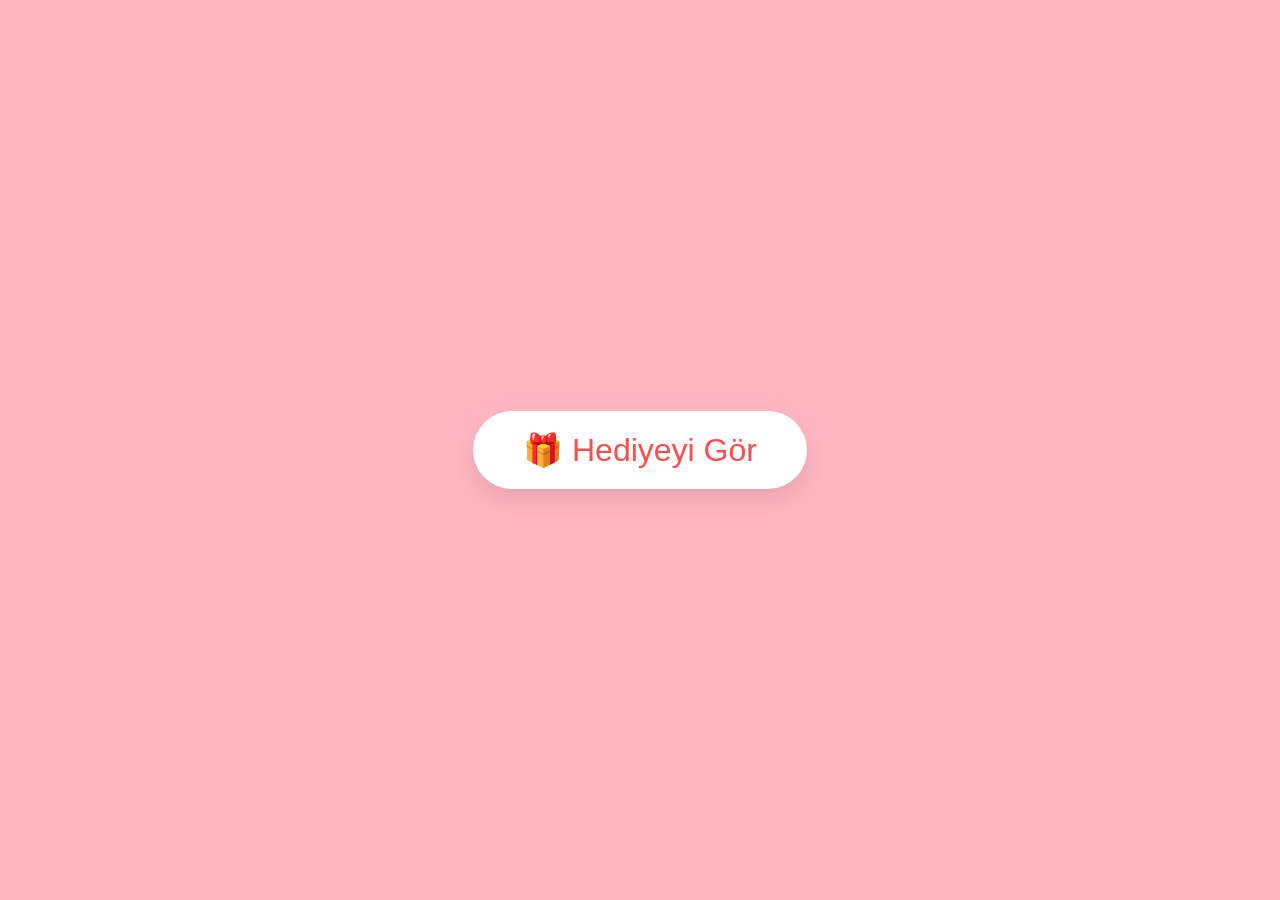
<file: index.html>
<!DOCTYPE html>
<html lang="tr">
<head>
    <meta charset="UTF-8">
    <meta name="viewport" content="width=device-width, initial-scale=1.0">
    <title>Sana Bir Sürprizim Var ✨</title>
    <link href="https://fonts.googleapis.com/css2?family=Dancing+Script:wght@600&display=swap" rel="stylesheet">
    <style>
        body, html {
            margin: 0; padding: 0; width: 100%; height: 100%;
            display: flex; justify-content: center; align-items: center;
            background-color: #ffb6c1; font-family: 'Dancing Script', cursive;
            overflow: hidden; color: white;
        }
        .container { text-align: center; }

        /* Hediye Butonu Stili */
        .gift-button {
            display: none; /* Başlangıçta gizli */
            padding: 20px 50px; font-size: 32px;
            color: #ff4d4d; background-color: white; border: none;
            border-radius: 50px; box-shadow: 0 10px 25px rgba(0,0,0,0.1);
            cursor: pointer; transition: 0.3s; animation: pulse 1.5s infinite;
        }

        /* Geri Sayım Stili */
        #countdown {
            display: block;
            background: rgba(255, 255, 255, 0.2);
            padding: 30px;
            border-radius: 20px;
            backdrop-filter: blur(5px);
        }
        .timer-text { font-size: 24px; margin-bottom: 10px; }
        #time { font-size: 40px; font-weight: bold; letter-spacing: 2px; }

        @keyframes pulse {
            0% { transform: scale(1); }
            50% { transform: scale(1.05); }
            100% { transform: scale(1); }
        }
    </style>
</head>
<body>

    <div class="container">
        <div id="countdown">
            <div class="timer-text">Sürprize çok az kaldı...</div>
            <div id="time">00:00:00:00</div>
        </div>

        <button id="giftBtn" class="gift-button" onclick="goAndPlay()">🎁 Hediyeyi Gör</button>
    </div>

    <audio id="startMusic" src="music/WhatsApp Audio 2026-05-11 at 22.12.29.aac"></audio>

    <script>
        // HEDEF TARİH: 15 Mayıs 2026, 00:00:00
        const targetDate = new Date("May 13, 2026 00:00:00").getTime();

        const x = setInterval(function() {
            const now = new Date().getTime();
            const distance = targetDate - now;

            // Zaman hesaplama
            const days = Math.floor(distance / (1000 * 60 * 60 * 24));
            const hours = Math.floor((distance % (1000 * 60 * 60 * 24)) / (1000 * 60 * 60));
            const minutes = Math.floor((distance % (1000 * 60 * 60)) / (1000 * 60));
            const seconds = Math.floor((distance % (1000 * 60)) / 1000);

            // Sayacı ekrana yazdır
            document.getElementById("time").innerHTML = days + "g " + hours + "s " + minutes + "d " + seconds + "sn ";

            // Süre dolduğunda yapılacaklar
            if (distance < 0) {
                clearInterval(x);
                document.getElementById("countdown").style.display = "none";
                document.getElementById("giftBtn").style.display = "inline-block";
            }
        }, 1000);

        function goAndPlay() {
            var audio = document.getElementById("startMusic");
            audio.play();
            
            setTimeout(function() {
                window.location.href = "mektup.html";
            }, 500);
        }
    </script>
</body>
</html>
</file>
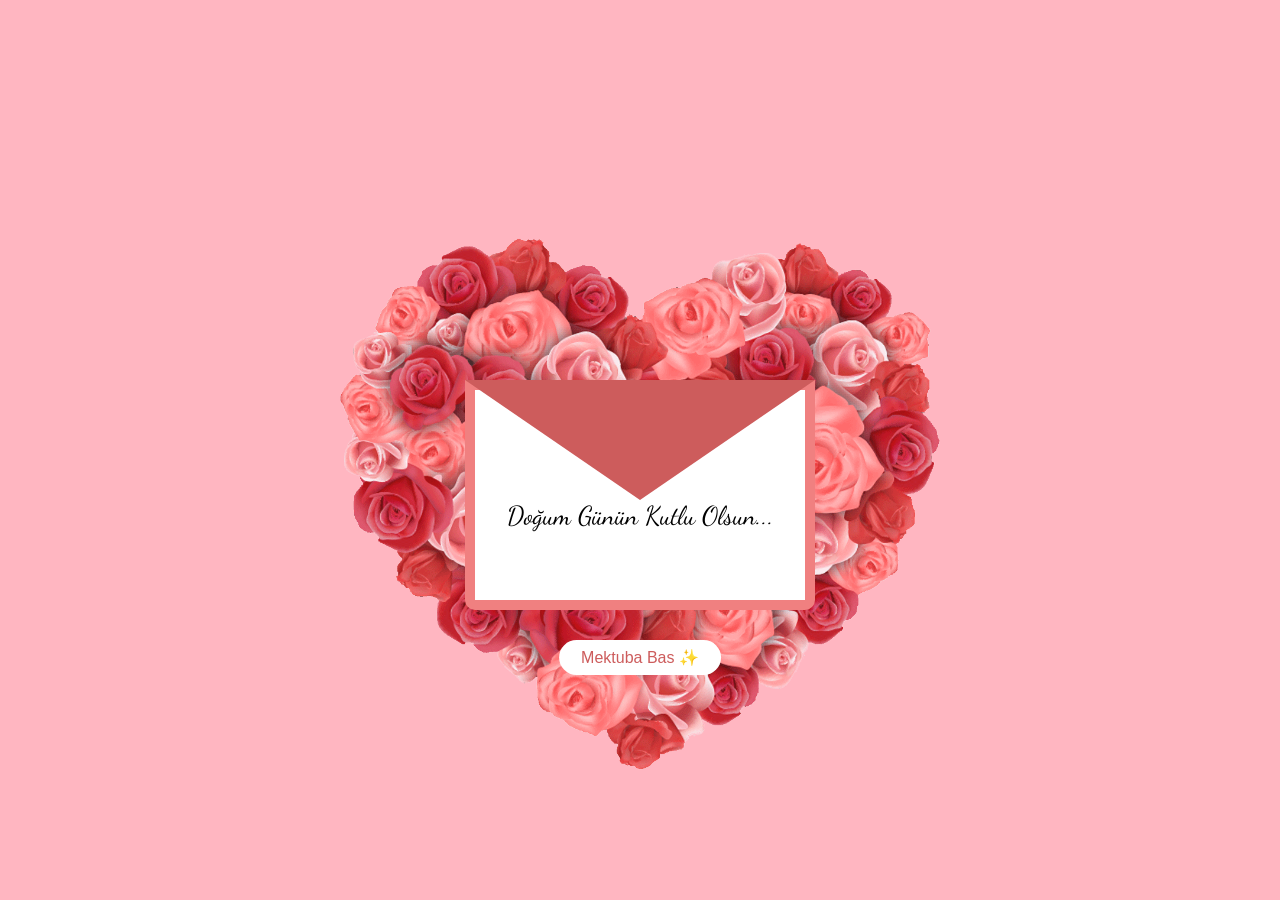
<file: mektup.html>
<!DOCTYPE html>
<html lang="tr">
<head>
    <meta charset="UTF-8">
    <meta name="viewport" content="width=device-width, initial-scale=1.0">
    <title>Sürpriz Mektubun ✨</title>
    <link href="https://fonts.googleapis.com/css2?family=Dancing+Script:wght@700&display=swap" rel="stylesheet">
    <link rel="stylesheet" href="style.css">
</head>
<body>

    <div class="letter-wrapper">
        <img src="kalp.png" class="heart-rose">
        <div class="envelope" onclick="openLetter(this)">
            <div class="envelope-top"></div>
            <div class="envelope-front">
                <p>Doğum Günün Kutlu Olsun...</p>
            </div>
            <div class="card">
                <div class="text-full">
                  Güzelim…
Bazı insanlar sadece görünüşüyle değil, varlığıyla iz bırakır. Sen onlardansın.
Gülüşün bile insanın gününü değiştirebiliyor, o kadar net bir etki.
Sanki hayat seni özellikle “iyi hissettirmek için” yaratmış gibi.
Doğum günün kutlu olsun, umarım hayat sana senin verdiğin güzelliğin kat kat fazlasını geri verir.
Nice mutlu senelere!🎉
                </div>
            </div>
            <div class="click-me">Mektuba Bas ✨</div>
        </div>
    </div>

    <div class="confetti-container"></div>
    <audio id="myAudio" src="music/WhatsApp Audio 2026-05-11 at 22.12.29.aac" autoplay loop></audio>
    <script src="script.js"></script>
</body>
</html>
</file>
<file: style.css>
* { margin: 0; padding: 0; box-sizing: border-box; }
body { width: 100%; height: 100vh; overflow: hidden; background: #ffb6c1; font-family: 'Arial', sans-serif; }

.party { position: fixed; top: 15px; font-size: 45px; z-index: 100; }
.left { left: 15px; }
.right { right: 15px; transform: scaleX(-1); }

.letter-wrapper { position: absolute; top: 55%; left: 50%; transform: translate(-50%, -50%); z-index: 50; perspective: 1000px; }

.envelope { position: relative; width: 350px; height: 230px; background: #f08080; border-radius: 0 0 10px 10px; cursor: pointer; transition: 0.5s; z-index: 50; }
.envelope-front { position: absolute; width: 100%; height: 100%; display: flex; align-items: center; justify-content: center; z-index: 4; padding-top: 40px; }
.envelope-front p { font-family: 'Dancing Script', cursive; font-size: 26px; color: rgb(0, 0, 0); }
.envelope-top { position: absolute; top: 0; left: 0; width: 0; height: 0; border-left: 175px solid transparent; border-right: 175px solid transparent; border-top: 120px solid #cd5c5c; z-index: 3; transform-origin: top; transition: 0.5s; }

/* KARTIN KENDİSİ */
.card {
    position: absolute;
    top: 10px;
    left: 10px;
    width: 330px;
    height: 210px;
    background: white;
    z-index: 2;
    transition: 0.5s;
    padding: 20px;
    text-align: center;
    
    /* Scroll barı sadece ihtiyaç duyulduğunda göster */
    overflow-y: auto; 
    overflow-x: hidden;
}

/* --- ÖZEL SCROLL BAR TASARIMI (Sadece kart için) --- */
/* Kartın içindeki scroll barın genişliği */
.card::-webkit-scrollbar {
    width: 6px;
}

/* Kaydırma yolunun (arka planın) rengi - Kart açılana kadar şeffaf */
.card::-webkit-scrollbar-track {
    background: transparent;
}

/* Kaydırma çubuğunun (tutan yerin) rengi */
.card::-webkit-scrollbar-thumb {
    background: #f08080; /* Zarf rengiyle uyumlu pembe */
    border-radius: 10px;
}

/* Üzerine gelince biraz koyulaşsın */
.card::-webkit-scrollbar-thumb:hover {
    background: #cd5c5c;
}

/* Firefox için ince scroll bar desteği */
.card {
    scrollbar-width: thin;
    scrollbar-color: #f08080 transparent;
}.text-full { font-family: 'Dancing Script', cursive; font-size: 19px; opacity: 0; transition: 0.5s; }

.click-me { position: absolute; bottom: -65px; left: 50%; transform: translateX(-50%); background: white; padding: 8px 22px; border-radius: 25px; color: #cd5c5c; animation: bounce 2s infinite; }
@keyframes bounce { 0%, 100% { transform: translateX(-50%) translateY(0); } 50% { transform: translateX(-50%) translateY(-10px); } }

.envelope.active .envelope-top { transform: rotateX(180deg); z-index: 1; }
.envelope.active .card { transform: translateY(-150px); }
.envelope.active .text-full { opacity: 1; }
.envelope.active .click-me { display: none; }

/* KONFETİ ŞEKİLLERİ */
.confetti-container { position: fixed; top: 0; left: 0; width: 100%; height: 100%; pointer-events: none; z-index: 60; }
.confetti { position: absolute; top: -60px; animation: fall linear forwards; }

/* Yıldız Şekli */
.star { clip-path: polygon(50% 0%, 61% 35%, 98% 35%, 68% 57%, 79% 91%, 50% 70%, 21% 91%, 32% 57%, 2% 35%, 39% 35%); }
/* Dalga Şekli */
.wave { border-radius: 50% 0 50% 0; transform: skewX(20deg); }

@keyframes fall {
    0% { transform: translateY(0) rotate(0deg); opacity: 1; }
    100% { transform: translateY(110vh) rotate(720deg); opacity: 0; }
}

.heart-rose { position: absolute; width: 600px; top: 50%; left: 50%; transform: translate(-50%, -50%); z-index: 30; opacity: 0.9; pointer-events: none; }
@media (max-width: 600px) {
    
    /* 1. Arkadaki Büyük Gül Görseli - BÜYÜTÜLDÜ */
    .heart-rose {
        width: 180%; /* Ekran genişliğinin neredeyse 2 katı, çok daha baskın */
        height: auto;
        opacity: 0.85; /* Arkada olduğu için hafif şeffaflık derinlik katar */
        top: 50%;
        left: 50%;
        transform: translate(-50%, -50%);
    }

    /* 2. Zarf Boyutları - KÜÇÜLTÜLDÜ */
    .envelope {
        width: 250px; /* 280px'den 250px'e düşürdük, daha zarif durur */
        height: 165px;
        z-index: 70; /* Çiçeğin önünde kalmasını garantiler */
    }

    /* 3. Zarf Kapağı (Üçgen) - Zarf küçüldüğü için ölçüler güncellendi */
    .envelope-top {
        border-left: 125px solid transparent;  /* Yeni genişliğin yarısı: 250/2 */
        border-right: 125px solid transparent;
        border-top: 90px solid #cd5c5c;
    }

    /* 4. İçindeki Kart - Zarfa göre uyarlandı */
    .card {
        width: 230px;
        height: 145px;
        font-size: 15px;
        padding: 15px;
    }

    /* 5. Zarfın Üstündeki Yazı */
    .envelope-front p {
        font-size: 18px;
    }

    /* 6. Mektup Açıldığında Kartın Yukarı Çıkış Mesafesi */
    .envelope.active .card {
        transform: translateY(-110px); 
    }

    /* 7. Köşelerdeki Konfetiler */
    .party {
        font-size: 28px;
    }

    /* 8. Index Sayfası Butonu */
    .gift-button {
        padding: 12px 30px;
        font-size: 22px;
    }
}
</file>
